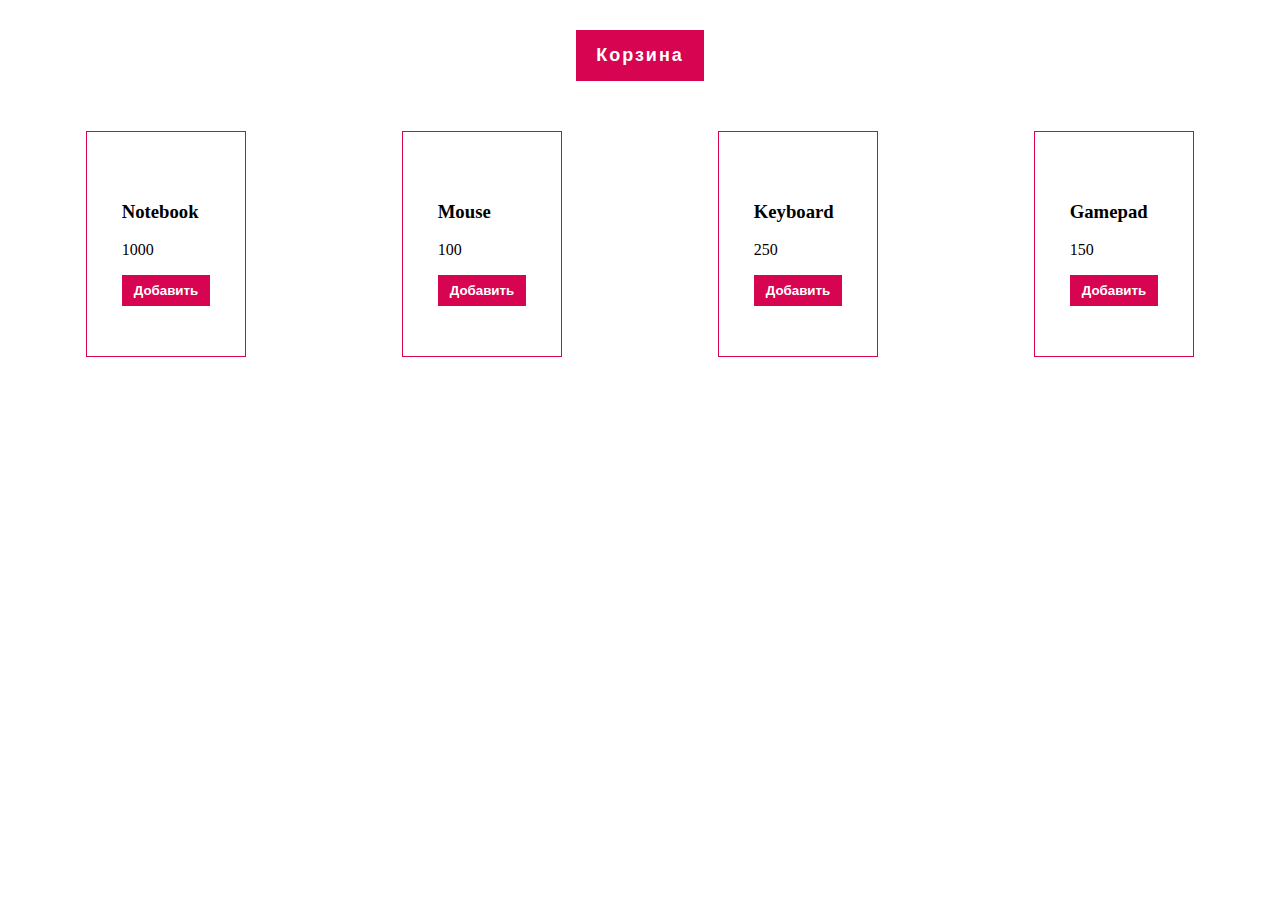
<file: 1_hw/index.html>
<!DOCTYPE html>
<html lang="en">
<head>
    <meta charset="UTF-8">
    <title>Интернет-магазин</title>
</head>
<body>
<header>
    <button class="btn-cart" type="button">Корзина</button>
</header>
<main>
    <div class="products"></div>
</main>
<script src="main.js"></script>
</body>
</html>
</file>
